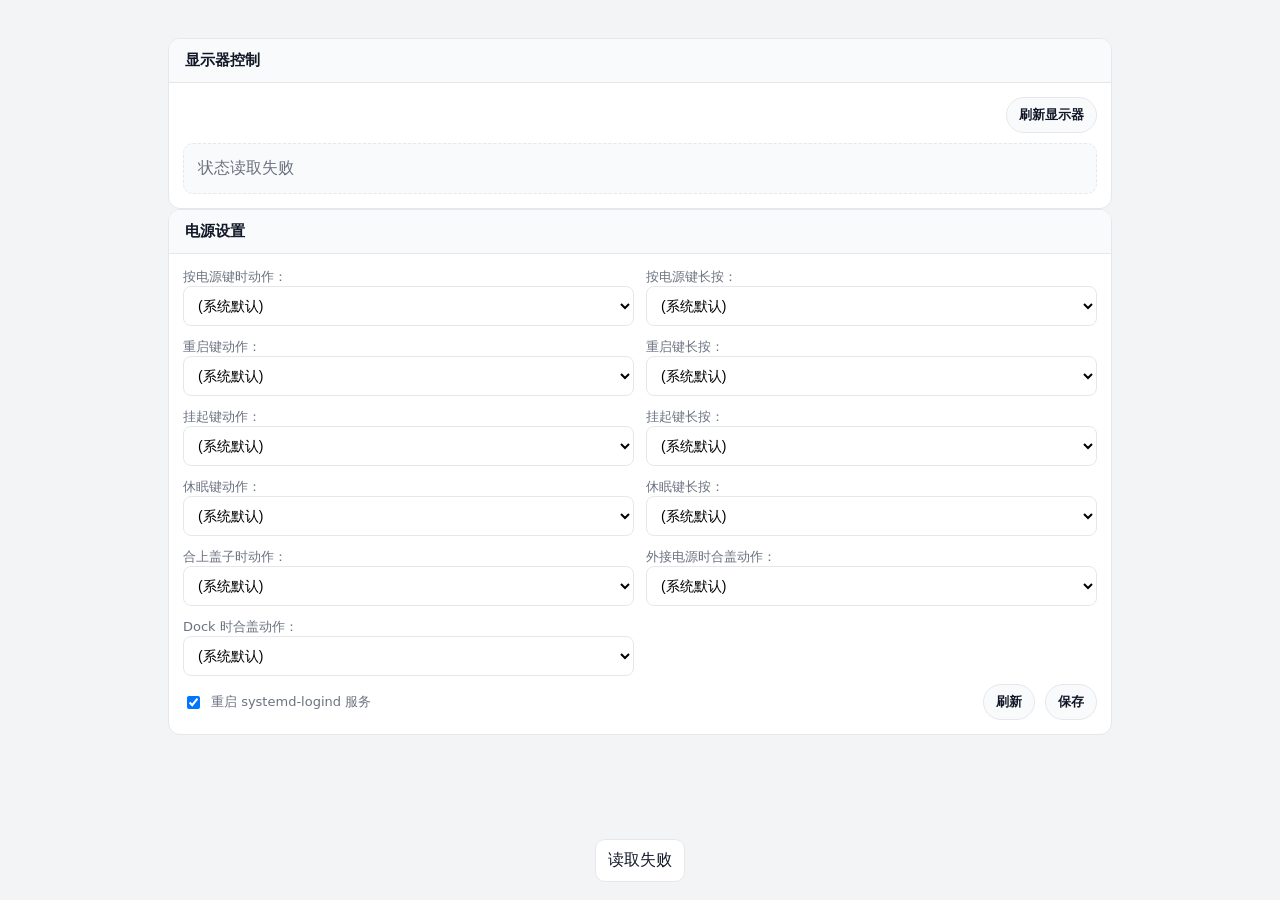
<file: fn-monitor/app/www/index.html>
<!doctype html>
<html lang="zh-CN">

<head>
  <meta charset="utf-8">
  <meta name="viewport" content="width=device-width, initial-scale=1">
  <title>显示器/电源设置</title>
  <link rel="stylesheet" href="style.css">
</head>

<body>
  <div class="container">
    <div class="card">
      <h2>显示器控制</h2>
      <div class="body">
        <div class="monitor-toolbar">
          <button id="screenRefresh" type="button">刷新显示器</button>
        </div>
        <div id="monitorList" class="monitor-list" aria-live="polite">
          <div class="monitor-empty">正在读取显示器状态...</div>
        </div>
      </div>
    </div>
    <div class="card">
      <h2>电源设置</h2>
      <div class="body">
        <form id="f" class="grid">
          <div><label for="HandlePowerKey">按电源键时动作：</label>
            <select id="HandlePowerKey" name="HandlePowerKey">
              <option value="">(系统默认)</option>
              <option value="poweroff">关机（poweroff）</option>
              <option value="reboot">重启（reboot）</option>
              <option value="suspend">挂起（suspend）</option>
              <option value="hibernate">休眠（hibernate）</option>
              <option value="ignore">忽略（ignore）</option>
              <option value="lock">锁屏（lock）</option>
            </select>
          </div>
          <div><label for="HandlePowerKeyLongPress">按电源键长按：</label>
            <select id="HandlePowerKeyLongPress" name="HandlePowerKeyLongPress">
              <option value="">(系统默认)</option>
              <option value="poweroff">关机（poweroff）</option>
              <option value="ignore">忽略（ignore）</option>
            </select>
          </div>
          <div><label for="HandleRebootKey">重启键动作：</label>
            <select id="HandleRebootKey" name="HandleRebootKey">
              <option value="">(系统默认)</option>
              <option value="reboot">重启（reboot）</option>
              <option value="poweroff">关机（poweroff）</option>
              <option value="ignore">忽略（ignore）</option>
            </select>
          </div>
          <div><label for="HandleRebootKeyLongPress">重启键长按：</label>
            <select id="HandleRebootKeyLongPress" name="HandleRebootKeyLongPress">
              <option value="">(系统默认)</option>
              <option value="poweroff">关机（poweroff）</option>
              <option value="ignore">忽略（ignore）</option>
            </select>
          </div>
          <div><label for="HandleSuspendKey">挂起键动作：</label>
            <select id="HandleSuspendKey" name="HandleSuspendKey">
              <option value="">(系统默认)</option>
              <option value="suspend">挂起（suspend）</option>
              <option value="hibernate">休眠（hibernate）</option>
              <option value="ignore">忽略（ignore）</option>
            </select>
          </div>
          <div><label for="HandleSuspendKeyLongPress">挂起键长按：</label>
            <select id="HandleSuspendKeyLongPress" name="HandleSuspendKeyLongPress">
              <option value="">(系统默认)</option>
              <option value="hibernate">休眠（hibernate）</option>
              <option value="ignore">忽略（ignore）</option>
            </select>
          </div>
          <div><label for="HandleHibernateKey">休眠键动作：</label>
            <select id="HandleHibernateKey" name="HandleHibernateKey">
              <option value="">(系统默认)</option>
              <option value="hibernate">hibernate（休眠）</option>
              <option value="ignore">忽略（ignore）</option>
            </select>
          </div>
          <div><label for="HandleHibernateKeyLongPress">休眠键长按：</label>
            <select id="HandleHibernateKeyLongPress" name="HandleHibernateKeyLongPress">
              <option value="">(系统默认)</option>
              <option value="ignore">ignore（忽略）</option>
            </select>
          </div>
          <div><label for="HandleLidSwitch">合上盖子时动作：</label>
            <select id="HandleLidSwitch" name="HandleLidSwitch">
              <option value="">(系统默认)</option>
              <option value="suspend">挂起（suspend）</option>
              <option value="ignore">忽略（ignore）</option>
              <option value="poweroff">关机（poweroff）</option>
            </select>
          </div>
          <div><label for="HandleLidSwitchExternalPower">外接电源时合盖动作：</label>
            <select id="HandleLidSwitchExternalPower" name="HandleLidSwitchExternalPower">
              <option value="">(系统默认)</option>
              <option value="suspend">挂起（suspend）</option>
              <option value="ignore">忽略（ignore）</option>
              <option value="poweroff">关机（poweroff）</option>
            </select>
          </div>
          <div><label for="HandleLidSwitchDocked">Dock 时合盖动作：</label>
            <select id="HandleLidSwitchDocked" name="HandleLidSwitchDocked">
              <option value="">(系统默认)</option>
              <option value="ignore">忽略（ignore）</option>
              <option value="suspend">挂起（suspend）</option>
            </select>
          </div>
        </form>
        <div class="actions">
          <label class="no-margin"><input type="checkbox" id="applyRestart" checked> 重启 systemd-logind 服务</label>
          <div class="flex-fill"></div>
          <button id="refresh" type="button">刷新</button>
          <button id="save" type="button">保存</button>
        </div>
      </div>
    </div>
    <div id="msg" class="msg"></div>
    <pre id="raw" class="hidden"></pre>
  </div>

  <script>
    const fields = [
      'HandlePowerKey', 'HandlePowerKeyLongPress',
      'HandleRebootKey', 'HandleRebootKeyLongPress',
      'HandleSuspendKey', 'HandleSuspendKeyLongPress',
      'HandleHibernateKey', 'HandleHibernateKeyLongPress',
      'HandleLidSwitch', 'HandleLidSwitchExternalPower', 'HandleLidSwitchDocked'
    ];
    const msg = document.getElementById('msg');
    function showMsg(t, timeout = 3000) { if (!msg) return; msg.textContent = t; msg.classList.add('show'); setTimeout(() => msg.classList.remove('show'), timeout); }

    // accessibility: ensure selects have aria-label if no visible label text
    (function ensureAria() {
      for (const id of [
        'HandlePowerKey', 'HandlePowerKeyLongPress', 'HandleRebootKey', 'HandleRebootKeyLongPress',
        'HandleSuspendKey', 'HandleSuspendKeyLongPress', 'HandleHibernateKey', 'HandleHibernateKeyLongPress',
        'HandleLidSwitch', 'HandleLidSwitchExternalPower', 'HandleLidSwitchDocked'
      ]) {
        const el = document.getElementById(id);
        if (el && !el.getAttribute('aria-label')) {
          const lab = document.querySelector('label[for="' + id + '"]');
          if (lab && lab.textContent) el.setAttribute('aria-label', lab.textContent.trim());
        }
      }
    })();
    async function read() {
      showMsg('读取中...', 1200);
      try {
        const r = await fetch('../www/api.cgi?action=read', { cache: 'no-store' });
        const text = await r.text();
        let j = null; try { j = JSON.parse(text); } catch (e) { j = null }
        if (!r.ok || !j) { showMsg('读取失败'); return; }
        if (!j.ok) { showMsg('错误: ' + (j.error || 'unknown')); return; }
        const parsed = j.parsed || {};
        for (const k of fields) { const el = document.getElementById(k); if (el) el.value = parsed[k] || ''; }
        document.getElementById('raw').textContent = j.content || '';
        showMsg('已加载', 1000);
      } catch (e) { showMsg('网络错误: ' + (e.message || e)); }
    }
    async function save(ev) {
      ev && ev.preventDefault();
      showMsg('保存中...', 2000);
      const changes = {};
      for (const k of fields) { const el = document.getElementById(k); if (!el) continue; const v = el.value; /* include empty string to indicate 'use system default' */ changes[k] = v.trim(); }
      const apply = document.getElementById('applyRestart').checked;
      try {
        const r = await fetch('../www/api.cgi?action=write', {
          method: 'POST', headers: { 'Content-Type': 'application/json' },
          body: JSON.stringify({ changes, apply })
        });
        const text = await r.text(); let j = null; try { j = JSON.parse(text); } catch (e) { j = null }
        if (!r.ok || !j) { showMsg('保存失败'); return; }
        if (!j.ok) { showMsg('错误: ' + (j.error || j.message || 'unknown')); return; }
        showMsg('保存成功', 1800);
        read();
      } catch (e) { showMsg('网络错误: ' + (e.message || e)); }
    }
    function monitorMetaText(c) {
      const parts = [
        '连接=' + (c.status || 'unknown'),
        'enabled=' + (c.enabled || 'unknown')
      ];
      if (c.dpms !== null && c.dpms !== undefined) parts.push('dpms=' + c.dpms);
      if (c.connector_id !== null && c.connector_id !== undefined) parts.push('id=' + c.connector_id);
      if (c.controllable === false && c.control_reason) parts.push('原因=' + c.control_reason);
      if (c.method) parts.push('method=' + c.method);
      return parts.join(' · ');
    }
    function escapeHtml(v) {
      return String(v || '')
        .replace(/&/g, '&amp;')
        .replace(/</g, '&lt;')
        .replace(/>/g, '&gt;')
        .replace(/"/g, '&quot;')
        .replace(/'/g, '&#39;');
    }
    function renderMonitorList(connectors) {
      const host = document.getElementById('monitorList');
      if (!host) return;
      const list = Array.isArray(connectors) ? connectors : [];
      if (!list.length) {
        host.innerHTML = '<div class="monitor-empty">未检测到显示器连接器</div>';
        return;
      }
      const html = list.map(c => {
        const connector = c.sys_name || c.name || '';
        const title = c.name || c.sys_name || 'unknown';
        const state = c.state || 'unknown';
        const controllable = !!c.controllable;
        const reason = c.control_reason || '该显示器当前不可控';
        const stateClass = state === 'on' ? 'state-on' : (state === 'off' ? 'state-off' : 'state-unknown');
        const disableAttr = controllable ? '' : 'disabled aria-disabled="true"';
        const disableTitle = controllable ? '' : ` title="${escapeHtml(reason)}"`;
        return `
          <div class="monitor-item">
            <div class="monitor-main">
              <span class="state-pill ${stateClass}">${state}</span>
              <div class="monitor-title">${escapeHtml(title)}</div>
              <div class="monitor-meta">${escapeHtml(monitorMetaText(c))}</div>
            </div>
            <div class="monitor-side">
              <div class="monitor-actions">
                <button type="button" data-action="on" data-connector="${escapeHtml(connector)}" ${disableAttr}${disableTitle}>开启</button>
                <button type="button" data-action="off" data-connector="${escapeHtml(connector)}" ${disableAttr}${disableTitle}>关闭</button>
                <button type="button" data-action="refresh" data-connector="${escapeHtml(connector)}">刷新</button>
              </div>
            </div>
          </div>
        `;
      }).join('');
      host.innerHTML = html;
    }
    async function screenAction(state, connector) {
      showMsg('正在设置屏幕...', 2000);
      try {
        const r = await fetch('../www/api.cgi?action=screen&state=' + encodeURIComponent(state) + '&connector=' + encodeURIComponent(connector), { cache: 'no-store' });
        const text = await r.text(); let j = null; try { j = JSON.parse(text); } catch (e) { j = null }
        if (!r.ok || !j) { showMsg('操作失败'); return; }
        if (!j.ok) { showMsg('错误: ' + (j.error || j.message || 'unknown')); return; }
        showMsg('已执行: ' + state + ' (' + connector + ')', 1500);
        renderMonitorList(j.connectors || []);
        await loadScreenStatus();
      } catch (e) { showMsg('网络错误: ' + (e.message || e)); }
    }
    async function loadScreenStatus(connector) {
      try {
        const r = await fetch('../www/api.cgi?action=screen_status&connector=' + encodeURIComponent(connector), { cache: 'no-store' });
        const text = await r.text(); let j = null; try { j = JSON.parse(text); } catch (e) { j = null }
        if (!r.ok || !j) {
          const host = document.getElementById('monitorList');
          if (host) host.innerHTML = '<div class="monitor-empty">状态读取失败</div>';
          return;
        }
        if (!j.ok) { showMsg('状态读取错误'); return; }
        renderMonitorList(j.connectors || []);
      } catch (e) { showMsg('网络错误: ' + (e.message || e)); }
    }
    document.getElementById('screenRefresh').addEventListener('click', () => loadScreenStatus());
    document.getElementById('monitorList').addEventListener('click', (e) => {
      const btn = e.target && e.target.closest ? e.target.closest('button[data-action][data-connector]') : null;
      if (!btn) return;
      const action = btn.getAttribute('data-action');
      const connector = btn.getAttribute('data-connector') || '';
      if (action === 'refresh') {
        loadScreenStatus(connector);
        return;
      }
      if (action === 'on' || action === 'off') {
        screenAction(action, connector);
      }
    });
    document.getElementById('save').addEventListener('click', save);
    document.getElementById('refresh').addEventListener('click', (e) => { e.preventDefault(); read(); });
    read();
    loadScreenStatus();
  </script>
</body>

</html>
</file>
<file: fn-monitor/app/www/style.css>
:root {
  --bg: #f3f4f6;
  --text: #111827;
  --muted: #6b7280;
  --border: #e5e7eb;
  --surface: #fff;
  --surface2: #f9fafb;
  --primary: #2563eb;
  --radius: 12px;
}

* {
  box-sizing: border-box
}

.htmlbody-wrapper {
  height: 100%;
}

html,
body {
  height: 100%;
  margin: 0;
  font-family: system-ui, Segoe UI, Roboto, Helvetica, Arial, 'Noto Sans', sans-serif;
  color: var(--text);
  background: var(--bg);
  overflow: hidden
}

.container {
  max-width: 980px;
  margin: 20px auto;
  padding: 18px;
  max-height: calc(100vh - 40px);
  overflow: auto
}

.card {
  background: var(--surface);
  border: 1px solid var(--border);
  border-radius: var(--radius);
  overflow: hidden
}

.card h2 {
  margin: 0;
  padding: 12px 16px;
  font-size: 15px;
  background: var(--surface2);
  border-bottom: 1px solid var(--border);
}

.card .body {
  padding: 14px
}

form.grid {
  display: grid;
  grid-template-columns: repeat(2, minmax(0, 1fr));
  gap: 12px
}

@media(max-width:680px) {
  form.grid {
    grid-template-columns: 1fr
  }
}

label {
  display: flex;
  flex-direction: column;
  gap: 6px;
  font-size: 13px;
  color: var(--muted)
}

input,
select {
  width: 100%;
  padding: 10px;
  border: 1px solid var(--border);
  border-radius: 8px;
  background: var(--surface);
  font-size: 14px
}

.actions {
  display: flex;
  gap: 10px;
  align-items: center;
  margin-top: 8px
}

.actions label {
  flex-direction: row;
  align-items: center;
  gap: 8px;
  flex: 0 0 auto;
  max-width: 260px;
  white-space: nowrap;
  overflow: hidden;
  text-overflow: ellipsis
}

button {
  appearance: none;
  border: 1px solid var(--border);
  background: var(--surface2);
  color: var(--text);
  padding: 8px 12px;
  border-radius: 999px;
  cursor: pointer;
  font-weight: 600
}

pre {
  margin: 0;
  padding: 12px;
  border: 1px solid var(--border);
  border-radius: 8px;
  background: var(--surface2);
  overflow: auto
}

.msg {
  position: fixed;
  left: 50%;
  bottom: 18px;
  transform: translateX(-50%);
  padding: 10px 12px;
  background: var(--surface);
  border: 1px solid var(--border);
  border-radius: 10px;
  display: none
}

.msg.show {
  display: block
}

/* helpers for index.html adjustments */
.button-row {
  margin-top: 8px
}

.monitor-toolbar {
  display: flex;
  justify-content: flex-end;
  margin-bottom: 10px
}

.monitor-list {
  display: grid;
  gap: 10px
}

.monitor-empty {
  border: 1px dashed var(--border);
  border-radius: 10px;
  padding: 14px;
  color: var(--muted);
  background: var(--surface2)
}

.monitor-item {
  display: flex;
  gap: 12px;
  justify-content: space-between;
  align-items: center;
  border: 1px solid var(--border);
  border-radius: 10px;
  padding: 12px;
  background: var(--surface2)
}

.monitor-main {
  display: flex;
  align-items: center;
  gap: 10px;
  flex-wrap: wrap;
  min-width: 0
}

.monitor-title {
  font-size: 14px;
  font-weight: 700;
  margin-bottom: 0
}

.monitor-meta {
  font-size: 12px;
  color: var(--muted);
  word-break: break-all
}

.monitor-side {
  display: flex;
  align-items: center;
  gap: 10px;
  flex-shrink: 0
}

.state-pill {
  display: inline-block;
  padding: 4px 10px;
  border-radius: 999px;
  font-size: 12px;
  font-weight: 700;
  border: 1px solid var(--border);
  background: var(--surface)
}

.state-on {
  color: #065f46;
  background: #ecfdf5;
  border-color: #a7f3d0
}

.state-off {
  color: #991b1b;
  background: #fef2f2;
  border-color: #fecaca
}

.state-unknown {
  color: #92400e;
  background: #fffbeb;
  border-color: #fde68a
}

.monitor-actions {
  display: flex;
  gap: 8px
}

.monitor-actions button:disabled {
  opacity: .5;
  cursor: not-allowed
}

@media(max-width:780px) {
  .monitor-item {
    flex-direction: column;
    align-items: stretch
  }

  .monitor-side {
    justify-content: space-between
  }
}

.no-margin {
  margin: 0
}

.flex-fill {
  flex: 1
}

.hidden {
  display: none
}
</file>
